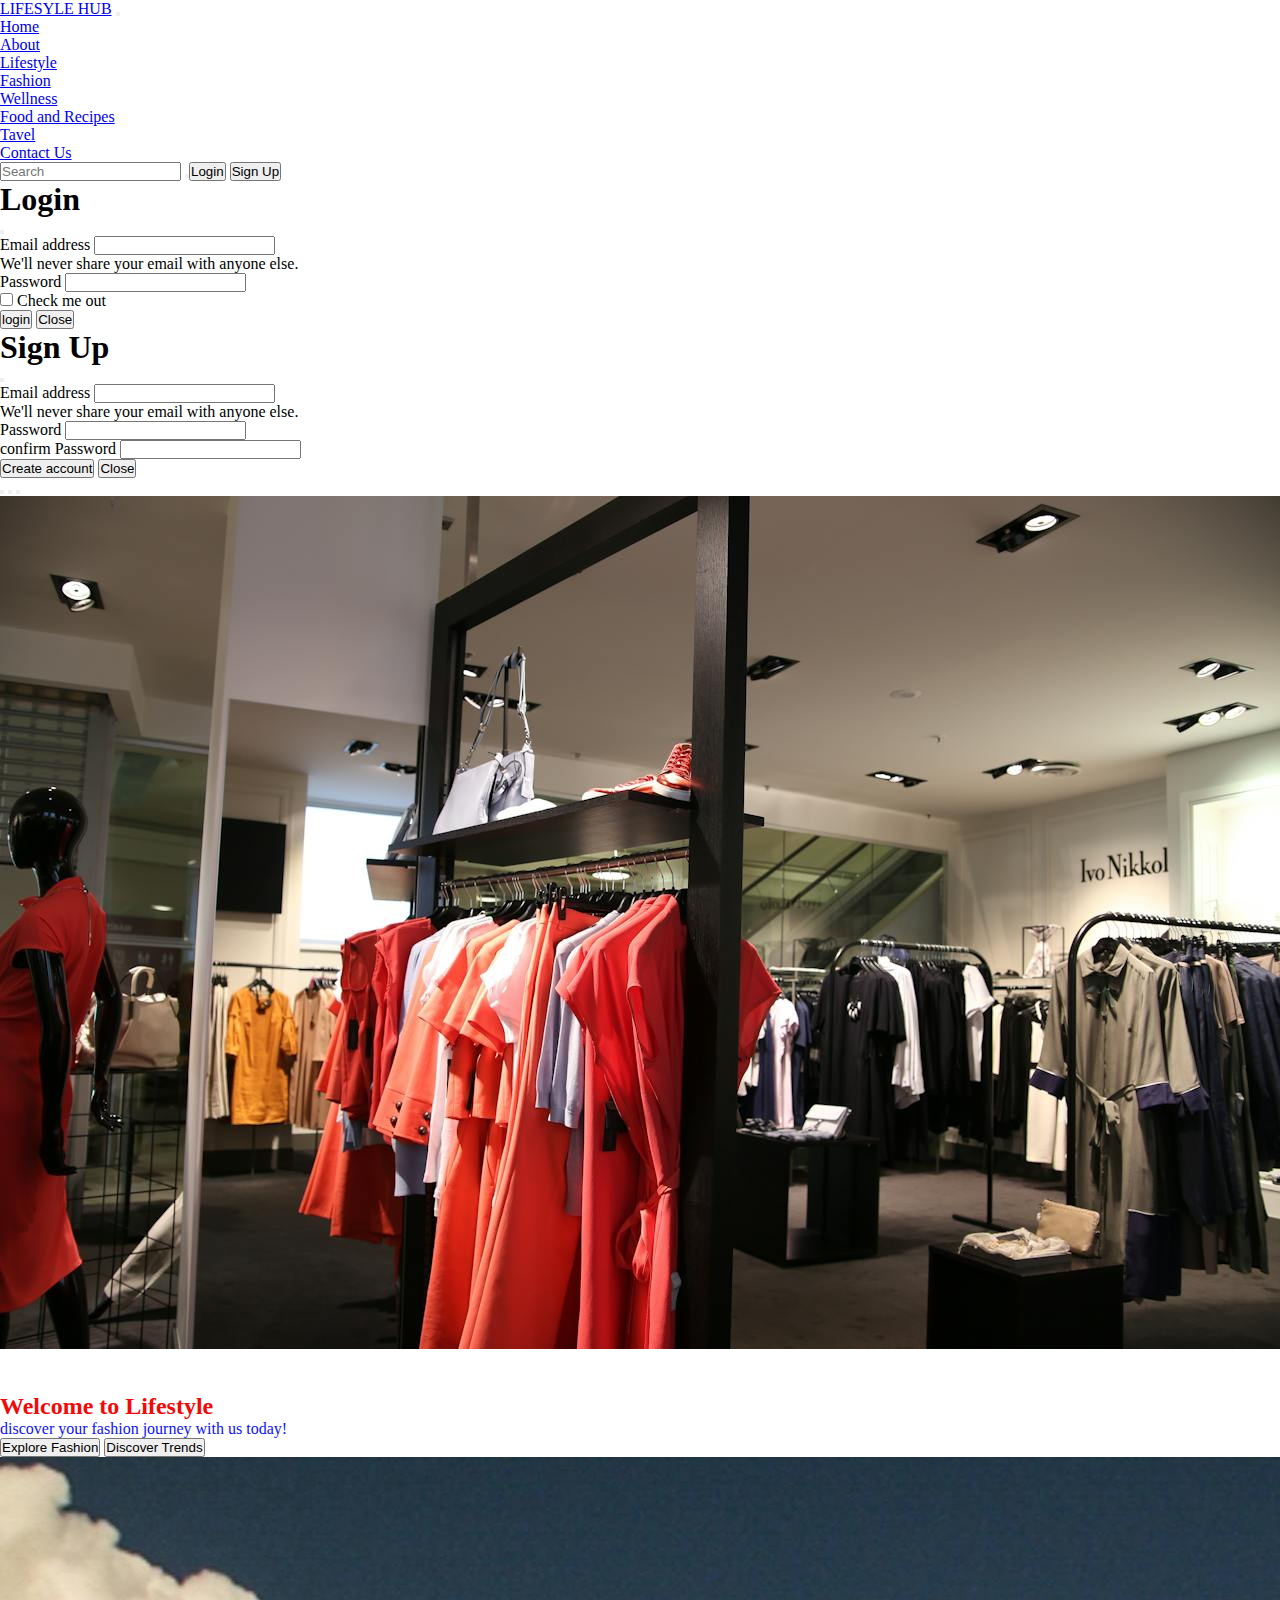
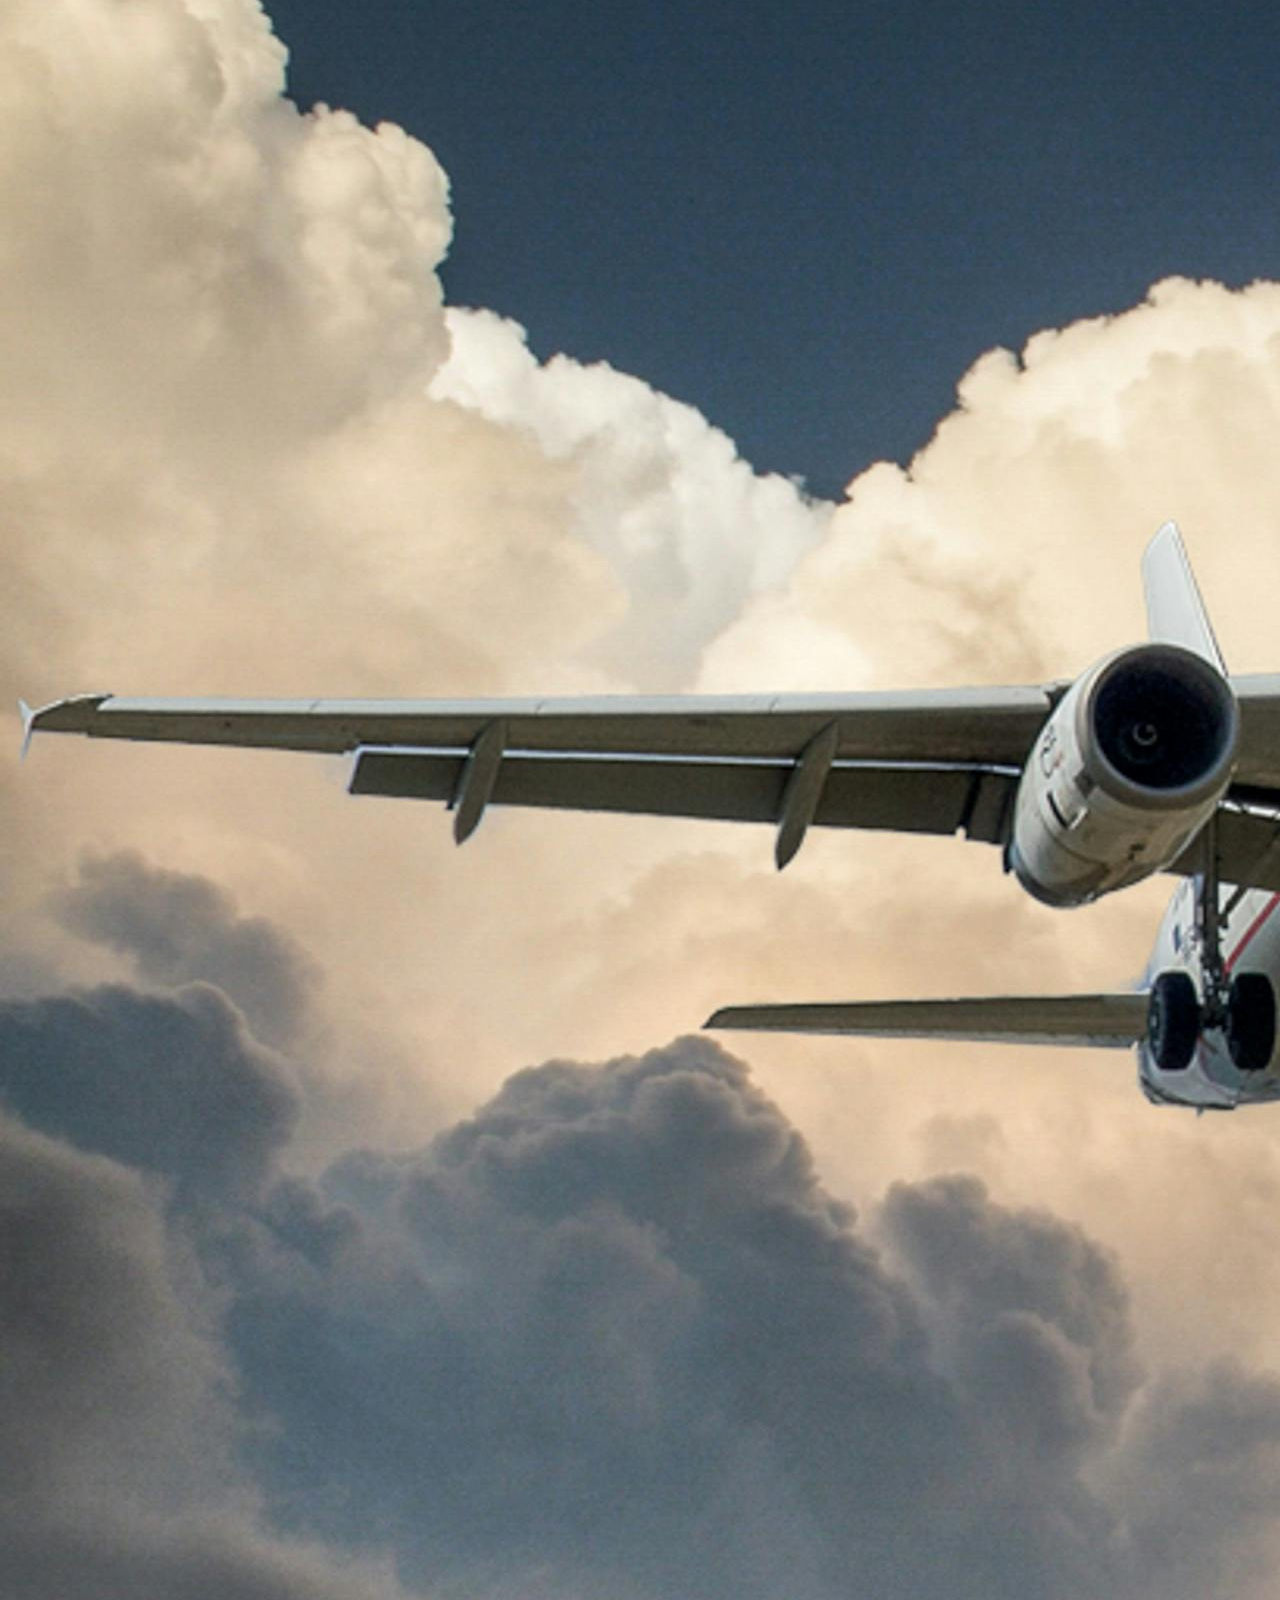
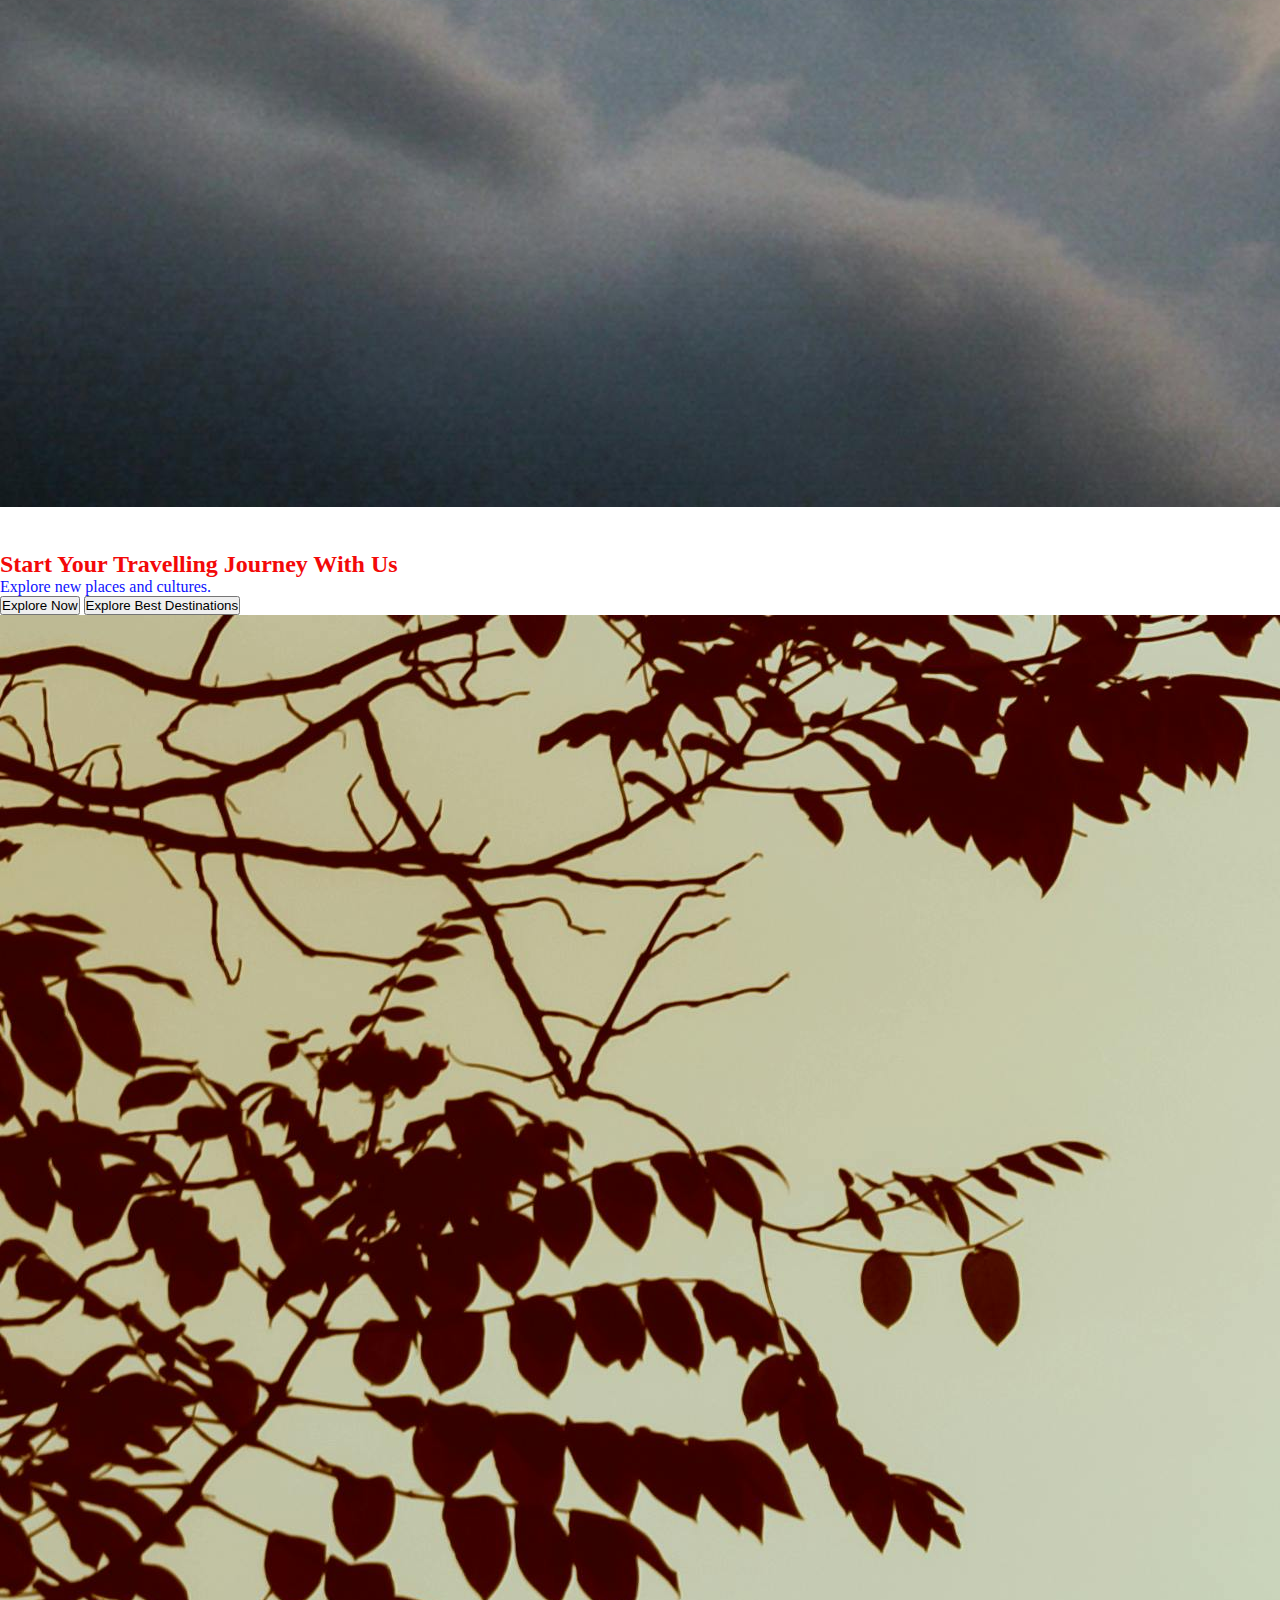
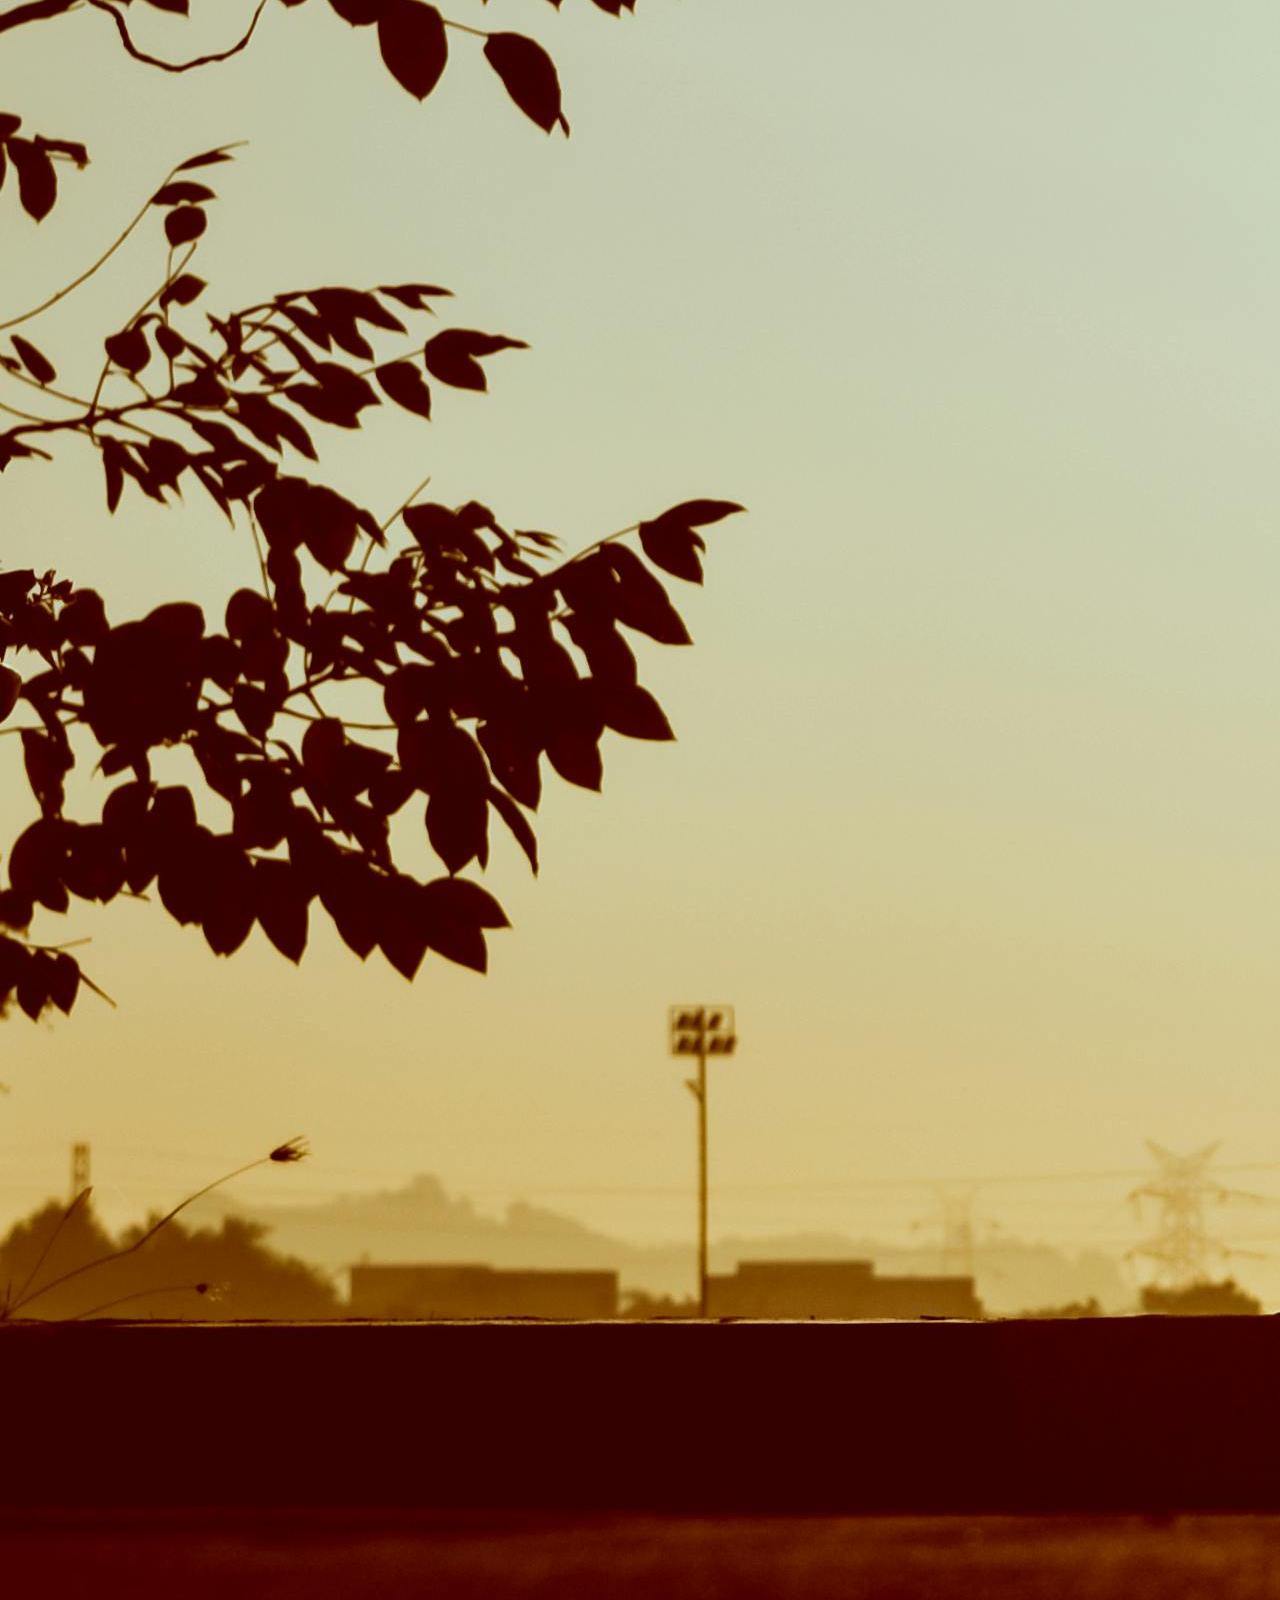
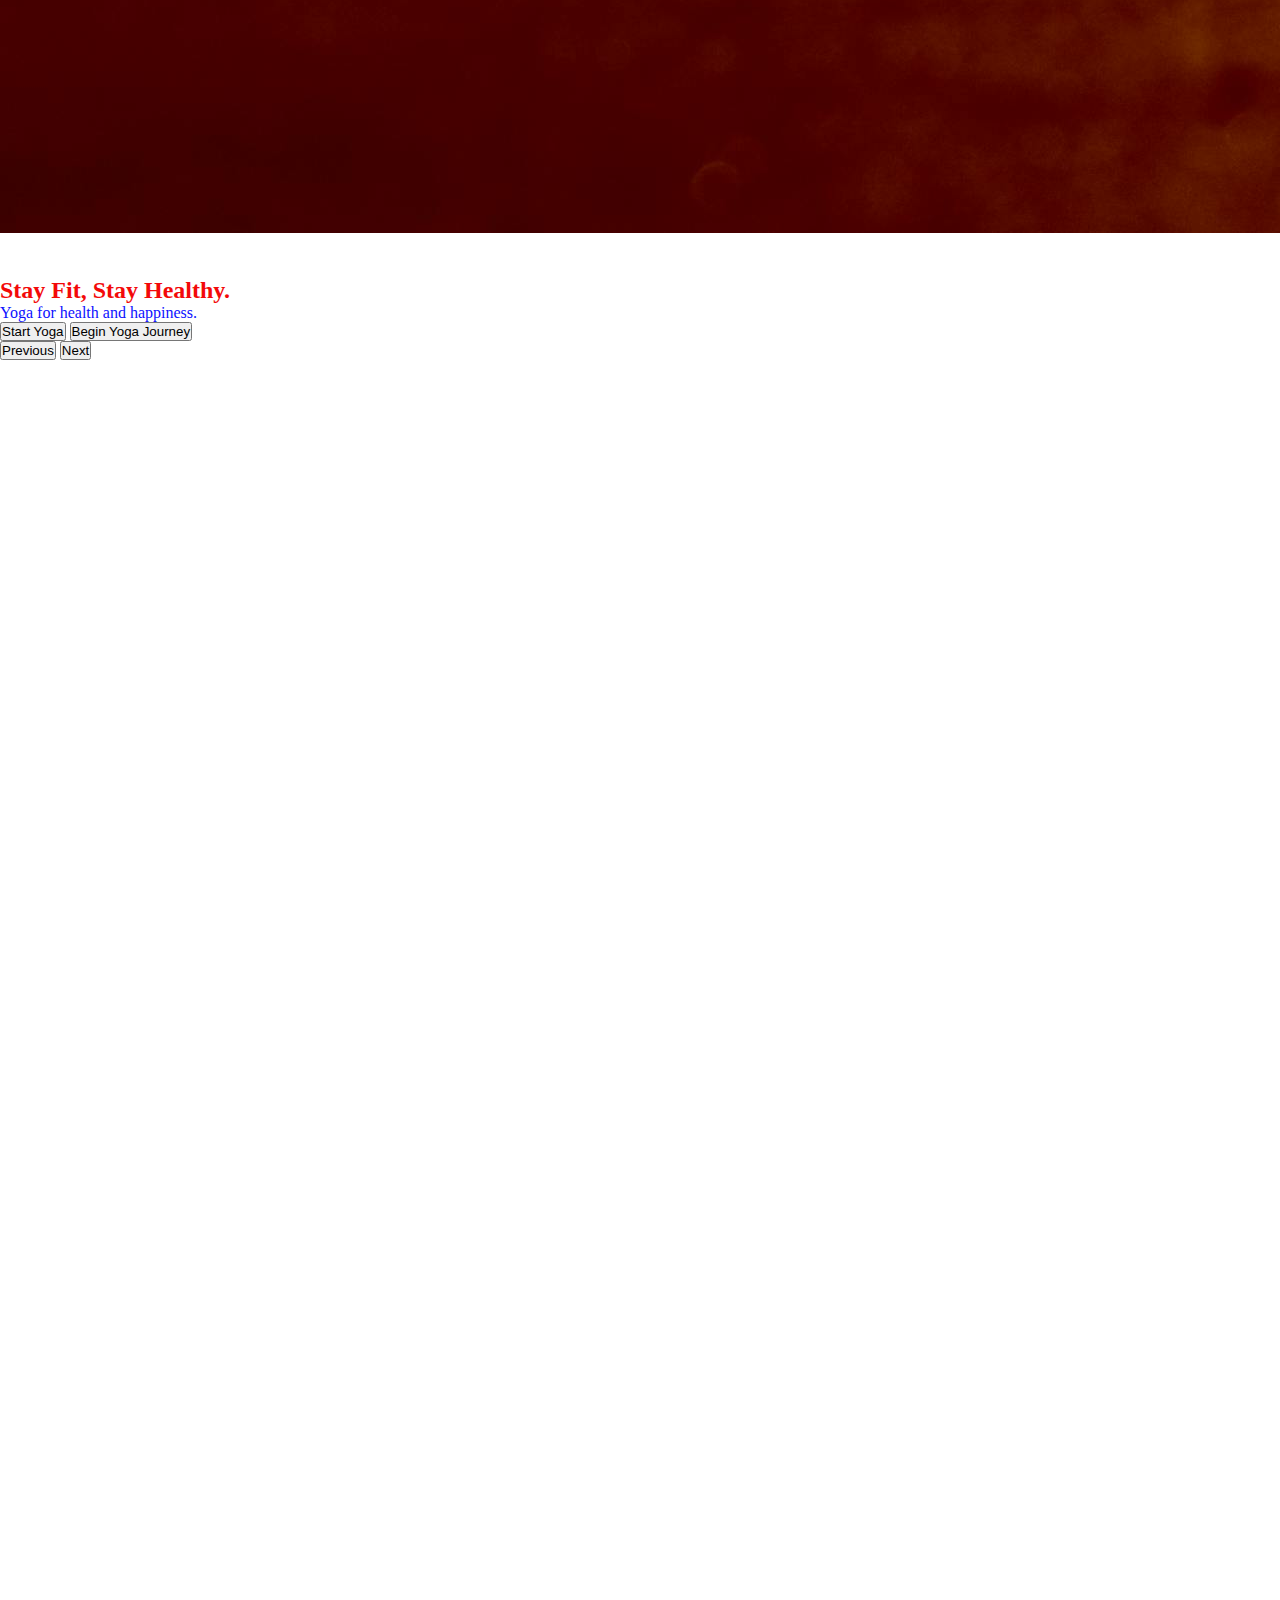
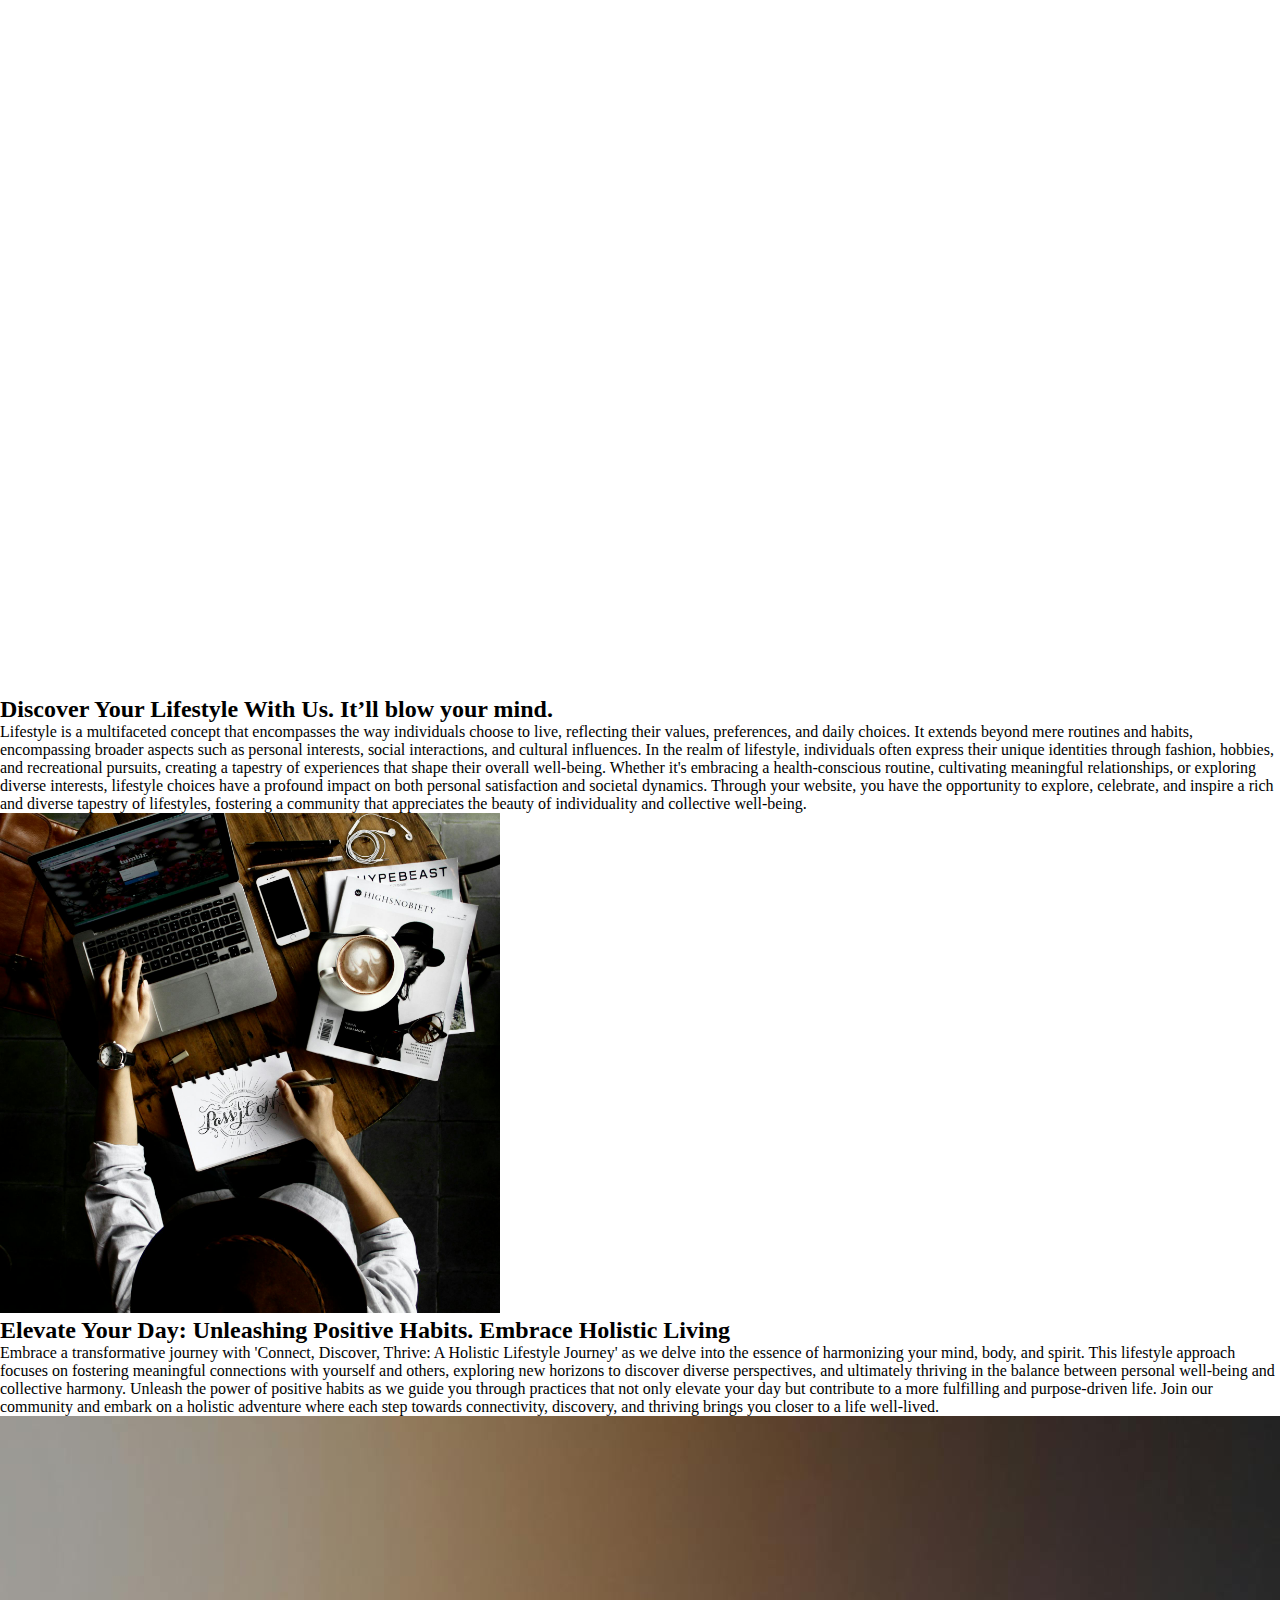
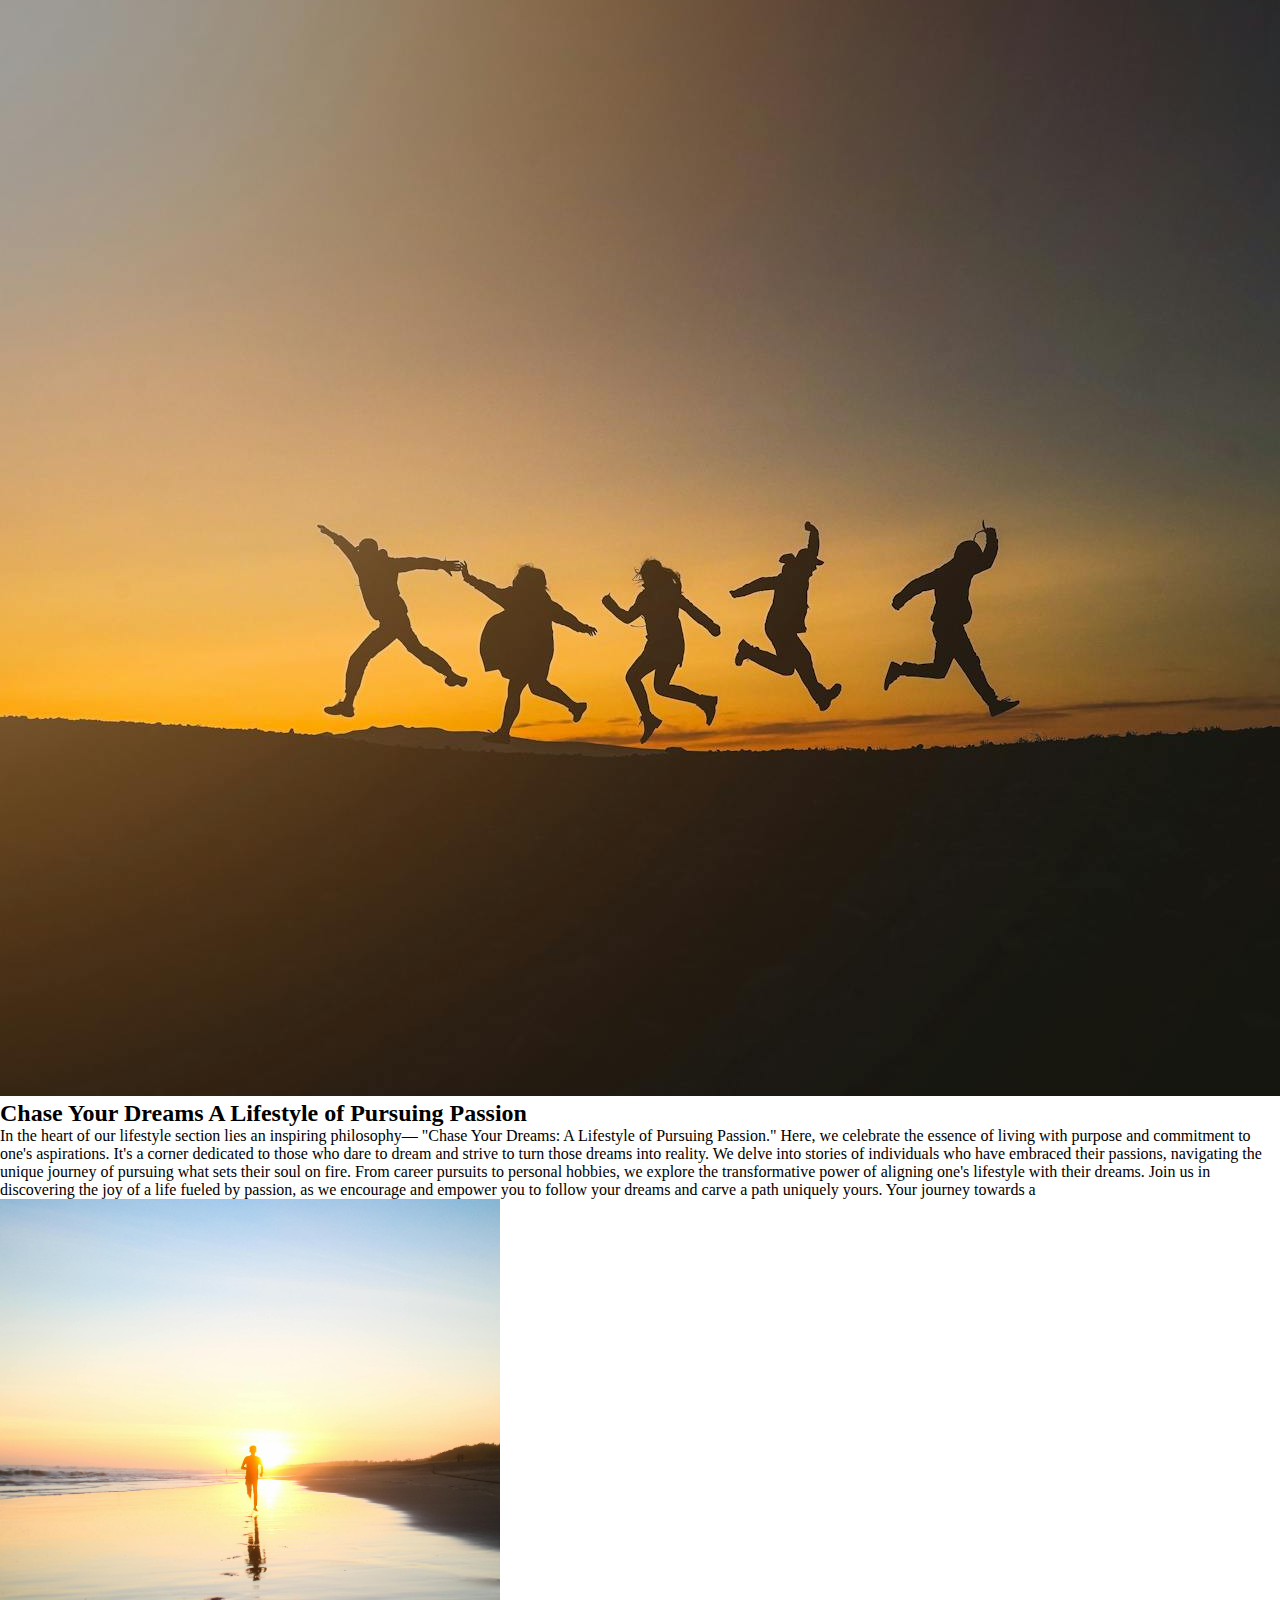
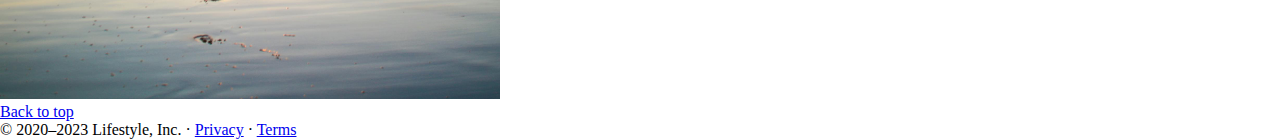
<file: index.html>
<!doctype html>
<html lang="en">

<head>
  <meta charset="utf-8">
  <meta name="viewport" content="width=device-width, initial-scale=1">
  <title>My Lifestyle</title>
  <link href="https://cdn.jsdelivr.net/npm/bootstrap@5.3.2/dist/css/bootstrap.min.css" rel="stylesheet"
    integrity="sha384-T3c6CoIi6uLrA9TneNEoa7RxnatzjcDSCmG1MXxSR1GAsXEV/Dwwykc2MPK8M2HN" crossorigin="anonymous">
  <link rel="stylesheet" href="index.css">
  <link href="https://unpkg.com/aos@2.3.1/dist/aos.css" rel="stylesheet">
</head>

<body>
  <nav class="navbar navbar-expand-lg navbar-dark bg-dark">

    <div class="container-fluid">
      <a class="navbar-brand" href="/preet/">LIFESYLE HUB</a>
      <button class="navbar-toggler" type="button" data-bs-toggle="collapse" data-bs-target="#navbarSupportedContent"
        aria-controls="navbarSupportedContent" aria-expanded="false" aria-label="Toggle navigation">
        <span class="navbar-toggler-icon"></span>
      </button>
      <div class="collapse navbar-collapse" id="navbarSupportedContent">
        <ul class="navbar-nav me-auto mb-2 mb-lg-0">
          <li class="nav-item active">
            <a class="nav-link " aria-current="page" href="/preet">Home</a>
          </li>
          <li class="nav-item ">
            <a class="nav-link" href="/preet/about.html">About</a>
          </li>
          <li class="nav-item dropdown">
            <a class="nav-link dropdown-toggle" href="#" role="button" data-bs-toggle="dropdown" aria-expanded="false">
              Lifestyle
            </a>
            <ul class="dropdown-menu">
              <li><a class="dropdown-item" href="#">Fashion</a></li>
              <li><a class="dropdown-item" href="#">Wellness</a></li>
              <li><a class="dropdown-item" href="#">Food and Recipes</a></li>
              <li><a class="dropdown-item" href="#">Tavel</a></li>
            </ul>
          </li>
          <li class="nav-item">
            <a class="nav-link" href="/preet/contact .html">Contact Us</a>
          </li>
        </ul>
        <form class="d-flex" role="search mt-4">
          <input class="form-control me-2" type="search" placeholder="Search" aria-label="Search">
          <button class="btn btn-outline-light" type="submit"style="color: white;>Search</button>
        </form>
        <div class="mx-2">
          <button class=" btn btn-danger" data-bs-toggle="modal" data-bs-target="#loginModal">Login</button>
          <button class=" btn btn-danger" data-bs-toggle="modal" data-bs-target="#signupModal">Sign Up</button>
        </div>
      </div>
    </div>
  </nav>
  <!-- login -->
  <div class="modal fade" id="loginModal" tabindex="-1" aria-labelledby="loginModalLabel" aria-hidden="true">
    <div class="modal-dialog">
      <div class="modal-content">
        <div class="modal-header">
          <h1 class="modal-title fs-5" id="loginModalLabel">Login</h1>
          <button type="button" class="btn-close" data-bs-dismiss="modal" aria-label="Close"></button>
        </div>
        <div class="modal-body">
          <form>
            <div class="mb-3">
              <label for="exampleInputEmail1" class="form-label">Email address</label>
              <input type="email" class="form-control" id="exampleInputEmail1" aria-describedby="emailHelp">
              <div id="emailHelp" class="form-text">We'll never share your email with anyone else.</div>
            </div>
            <div class="mb-3">
              <label for="exampleInputPassword1" class="form-label">Password</label>
              <input type="password" class="form-control" id="exampleInputPassword1">
            </div>
            <div class="mb-3 form-check">
              <input type="checkbox" class="form-check-input" id="exampleCheck1">
              <label class="form-check-label" for="exampleCheck1">Check me out</label>
            </div>
            <button type="login" class="btn btn-primary" >login</button>
            <button type="button" class="btn btn-danger" data-bs-dismiss="modal">Close</button>
          </form>
        </div>
      </div>
    </div>
  </div>


  <!-- signup -->
  <div class="modal fade" id="signupModal" tabindex="-1" aria-labelledby="signupModalLabel" aria-hidden="true">
    <div class="modal-dialog">
      <div class="modal-content">
        <div class="modal-header">
          <h1 class="modal-title fs-5" id="signupModalLabel">Sign Up</h1>
          <button type="button" class="btn-close" data-bs-dismiss="modal" aria-label="Close"></button>
        </div>
        <div class="modal-body">
          <form>
            <div class="mb-3">
              <label for="exampleInputEmail1" class="form-label">Email address</label>
              <input type="email" class="form-control" id="exampleInputEmail1" aria-describedby="emailHelp">
              <div id="emailHelp" class="form-text">We'll never share your email with anyone else.</div>
            </div>
            <div class="mb-3">
              <label for="exampleInputPassword1" class="form-label">Password</label>
              <input type="password" class="form-control" id="exampleInputPassword1">
            </div>
            <div class="mb-3">
              <label for="exampleInputPassword1" class="form-label"> confirm Password</label>
              <input type="cpassword" class="form-control" id="exampleInputPassword1">
            </div>
            <button type="submit" class="btn btn-primary">Create account</button>
            <button type="button" class="btn btn-danger" data-bs-dismiss="modal">Close</button>
          </form>
        </div>
      </div>
    </div>
  </div>



  <div id="carouselExampleCaptions" class="carousel slide">
    <div class="carousel-indicators">
      <button type="button" data-bs-target="#carouselExampleCaptions" data-bs-slide-to="0" class="active"
        aria-current="true" aria-label="Slide 1"></button>
      <button type="button" data-bs-target="#carouselExampleCaptions" data-bs-slide-to="1"
        aria-label="Slide 2"></button>
      <button type="button" data-bs-target="#carouselExampleCaptions" data-bs-slide-to="2"
        aria-label="Slide 3"></button>
    </div>
    <div class="carousel-inner ">
      <div class="carousel-item active justify-content-center ">
        <img src="fashion.jpg" class="d-block w-100" alt="...">
        <div class="carousel-caption d-none d-md-block">
          <h2>Welcome to Lifestyle</h2>
          <p>discover your fashion journey with us today!</p>
          <button type="button" class="btn btn-primary">Explore Fashion</button>
          <button type="button" class="btn btn-success">Discover Trends</button>
        </div>
      </div>
      <div class="carousel-item">
        <img src="image3.jpg" class="d-block w-100" alt="...">
        <div class="carousel-caption d-none d-md-block">
          <h2>Start Your Travelling Journey With Us</h2>
          <p>Explore new places and cultures.</p>
          <button type="button" class="btn btn-primary">Explore Now</button>
          <button type="button" class="btn btn-success">Explore Best Destinations </button>
        </div>
      </div>
      <div class="carousel-item">
        <img src="yoga.jpg" class="d-block w-100" alt="...">
        <div class="carousel-caption d-none d-md-block">
          <h2>Stay Fit, Stay Healthy.</h2>
          <p>Yoga for health and happiness.</p>
          <button type="button" class="btn btn-primary">Start Yoga</button>
          <button type="button" class="btn btn-success"> Begin Yoga Journey</button>


        </div>
      </div>
    </div>
    <button class="carousel-control-prev" type="button" data-bs-target="#carouselExampleCaptions" data-bs-slide="prev">
      <span class="carousel-control-prev-icon" aria-hidden="true"></span>
      <span class="visually-hidden">Previous</span>
    </button>
    <button class="carousel-control-next" type="button" data-bs-target="#carouselExampleCaptions" data-bs-slide="next">
      <span class="carousel-control-next-icon" aria-hidden="true"></span>
      <span class="visually-hidden">Next</span>
    </button>
  </div>
  <div class="container my-4">
    <div class="row mb-2">
      <div class="col-md-6">
        <div data-aos="zoom-in-right">
        <div class="row g-0 border rounded overflow-hidden flex-md-row mb-4 shadow-sm h-md-250 position-relative">
          <div class="col p-4 d-flex flex-column position-static">
            <strong class="d-inline-block mb-2 text-primary-emphasis">World</strong>
            <h3 class="mb-0">Discover Trends</h3>
            <div class="mb-1 text-body-secondary">Nov 12</div>
            <p class="card-text mb-auto">Indulge in timeless elegance. Discover curated styles that reflect your
              personality, celebrating fashion as a form of self-expression. Elevate your wardrobe.</p>
            <a href="#" class="icon-link gap-1 icon-link-hover stretched-link">
              Continue reading
              <svg class="bi">
                <use xlink:href="#chevron-right"></use>
              </svg>
            </a>
          </div>
          <div class="col-auto d-none d-lg-block">
            <img class="bd-placeholder-img" width="200" height="250" src="fashion.jpg" alt="">
          </div>
        </div>
       </div>
      </div>
    
      <div class="col-md-6">
        <div data-aos="zoom-in-left">
        <div class="row g-0 border rounded overflow-hidden flex-md-row mb-4 shadow-sm h-md-250 position-relative">
          <div class="col p-4 d-flex flex-column position-static">
            <strong class="d-inline-block mb-2 text-success-emphasis">TRAVEL</strong>
            <h3 class="mb-0">Start Your Journey</h3>
            <div class="mb-1 text-body-secondary">Nov 12</div>

            <p class="mb-auto">Embark on adventures, explore diverse cultures, and create unforgettable memories as you
              wander through fascinating destinations. Your journey begins now.
              content.</p>
            <a href="#" class="icon-link gap-1 icon-link-hover stretched-link">
              Continue reading
              <svg class="bi">
                <use xlink:href="#chevron-right"></use>
              </svg>
            </a>
          </div>

          <div class="col-auto d-none d-lg-block">
            <img class="bd-placeholder-img" width="200" height="250" src="image3.jpg" alt="">
          </div>
        </div>
       </div>
      </div>
    </div>
    <div class="container my-4">
      <div class="row mb-2">
        <div class="col-md-6">
          <div data-aos="zoom-in-right">
          <div class="row g-0 border rounded overflow-hidden flex-md-row mb-4 shadow-sm h-md-250 position-relative">
            <div class="col p-4 d-flex flex-column position-static">
              <strong class="d-inline-block mb-2 text-primary-emphasis">YOGA</strong>
              <h3 class="mb-0">Start Yoga</h3>
              <div class="mb-1 text-body-secondary">Nov 12</div>
              <p class="card-text mb-auto">Yoga brings peace within. Connect mind and body, find tranquility, and
                embrace the journey to holistic well-being. Start your practice today.</p>
              <a href="#" class="icon-link gap-1 icon-link-hover stretched-link">
                Continue reading
                <svg class="bi">
                  <use xlink:href="#chevron-right"></use>
                </svg>
              </a>
            </div>
            <div class="col-auto d-none d-lg-block">
              <img class="bd-placeholder-img" width="200" height="250" src="exercise.jpg" alt="">
            </div>
          </div>
         </div>
        </div>
        <div class="col-md-6">
          <div data-aos="zoom-in-left">
          <div class="row g-0 border rounded overflow-hidden flex-md-row mb-4 shadow-sm h-md-250 position-relative">
            <div class="col p-4 d-flex flex-column position-static">
              <strong class="d-inline-block mb-2 text-success-emphasis">FOOD</strong>
              <h3 class="mb-0">Discover Delicious Food and Recipes Here.</h3>
              <div class="mb-1 text-body-secondary">Nov 12</div>

              <p class="mb-auto">Explore delightful recipes, indulge in flavors, and elevate your cooking skills. Join
                us on a culinary journey of joy and taste.
                content.</p>
              <a href="#" class="icon-link gap-1 icon-link-hover stretched-link">
                Continue reading
                <svg class="bi">
                  <use xlink:href="#chevron-right"></use>
                </svg>
              </a>
            </div>
            <div class="col-auto d-none d-lg-block">
              <img class="bd-placeholder-img" width="200" height="250" src="food.jpg" alt="">
            </div>
          </div>
         </div>
        </div>
      </div>
      
       <div class="container">  
        <div class="row featurette  d-flex justify-content-center align-items-center my-4">
          <div class="col-md-7 order-md-2">
            <h2 class="featurette-heading fw-normal lh-1">Discover Your Lifestyle With Us. <span class="text-body-secondary">It’ll blow your mind.</span></h2>
            <p class="lead ">Lifestyle is a multifaceted concept that encompasses the way individuals choose to live,
              reflecting their values, preferences, and daily choices. It extends beyond mere routines and habits,
              encompassing broader aspects such as personal interests, social interactions, and cultural influences. In
              the realm of lifestyle, individuals often express their unique identities through fashion, hobbies, and
              recreational pursuits, creating a tapestry of experiences that shape their overall well-being. Whether
              it's embracing a health-conscious routine, cultivating meaningful relationships, or exploring diverse
              interests, lifestyle choices have a profound impact on both personal satisfaction and societal dynamics.
              Through your website, you have the opportunity to explore, celebrate, and inspire a rich and diverse
              tapestry of lifestyles, fostering a community that appreciates the beauty of individuality and collective
              well-being.</p>
          </div>
          <div class="col-md-5 order-md-1 ">
            <img class="bd-placeholder-img bd-placeholder-img-lg featurette-image img-fluid mx-auto" width="500" height="500"  src="lifestyle.jpg" alt="">
           
          </div>
        </div>
        <div class="row featurette  d-flex justify-content-center align-items-center">
          <div class="col-md-7 my-4 ">
            <h2 class="featurette-heading fw-normal lh-1">Elevate Your Day: Unleashing Positive Habits. <span class="text-body-secondary">Embrace Holistic Living</span></h2>
            <p class="lead">Embrace a transformative journey with 'Connect, Discover, Thrive: A Holistic Lifestyle Journey' as we delve into the essence of harmonizing your mind, body, and spirit. This lifestyle approach focuses on fostering meaningful connections with yourself and others, exploring new horizons to discover diverse perspectives, and ultimately thriving in the balance between personal well-being and collective harmony. Unleash the power of positive habits as we guide you through practices that not only elevate your day but contribute to a more fulfilling and purpose-driven life. Join our community and embark on a holistic adventure where each step towards connectivity, discovery, and thriving brings you closer to a life well-lived.</p>
          </div>
          <div class="col-md-5">
            <img class="bd-placeholder-img bd-placeholder-img-lg featurette-image img-fluid mx-auto"   src="2.jpg" alt="">
           
          </div>
          <div class="row featurette  d-flex justify-content-center align-items-center">
            <div class="col-md-7 order-md-2 my-4">
              <h2 class="featurette-heading fw-normal lh-1">Chase Your Dreams <span class="text-body-secondary">A Lifestyle of Pursuing Passion</span></h2>
              <p class="lead">In the heart of our lifestyle section lies an inspiring philosophy— "Chase Your Dreams: A Lifestyle of Pursuing Passion." Here, we celebrate the essence of living with purpose and commitment to one's aspirations. It's a corner dedicated to those who dare to dream and strive to turn those dreams into reality. We delve into stories of individuals who have embraced their passions, navigating the unique journey of pursuing what sets their soul on fire. From career pursuits to personal hobbies, we explore the transformative power of aligning one's lifestyle with their dreams. Join us in discovering the joy of a life fueled by passion, as we encourage and empower you to follow your dreams and carve a path uniquely yours. Your journey towards a </p>
            </div>
            <div class="col-md-5 order-md-1">
               <img class="bd-placeholder-img bd-placeholder-img-lg featurette-image img-fluid mx-auto" width="500" height="500"  src="dream2.jpg" alt="">
           
            </div>
       </div>
       <footer class="container"> 
        <p class="float-end"><a href="#">Back to top</a></p>
        <p>© 2020–2023 Lifestyle, Inc. · <a href="#">Privacy</a> · <a href="#">Terms</a></p>
      </footer>
        


      <script src="https://cdn.jsdelivr.net/npm/bootstrap@5.3.2/dist/js/bootstrap.bundle.min.js"
        integrity="sha384-C6RzsynM9kWDrMNeT87bh95OGNyZPhcTNXj1NW7RuBCsyN/o0jlpcV8Qyq46cDfL"
        crossorigin="anonymous"></script>
        <script src="https://unpkg.com/aos@2.3.1/dist/aos.js"></script>
        <script>
          AOS.init();
        </script>
</body>

</html>
</file>
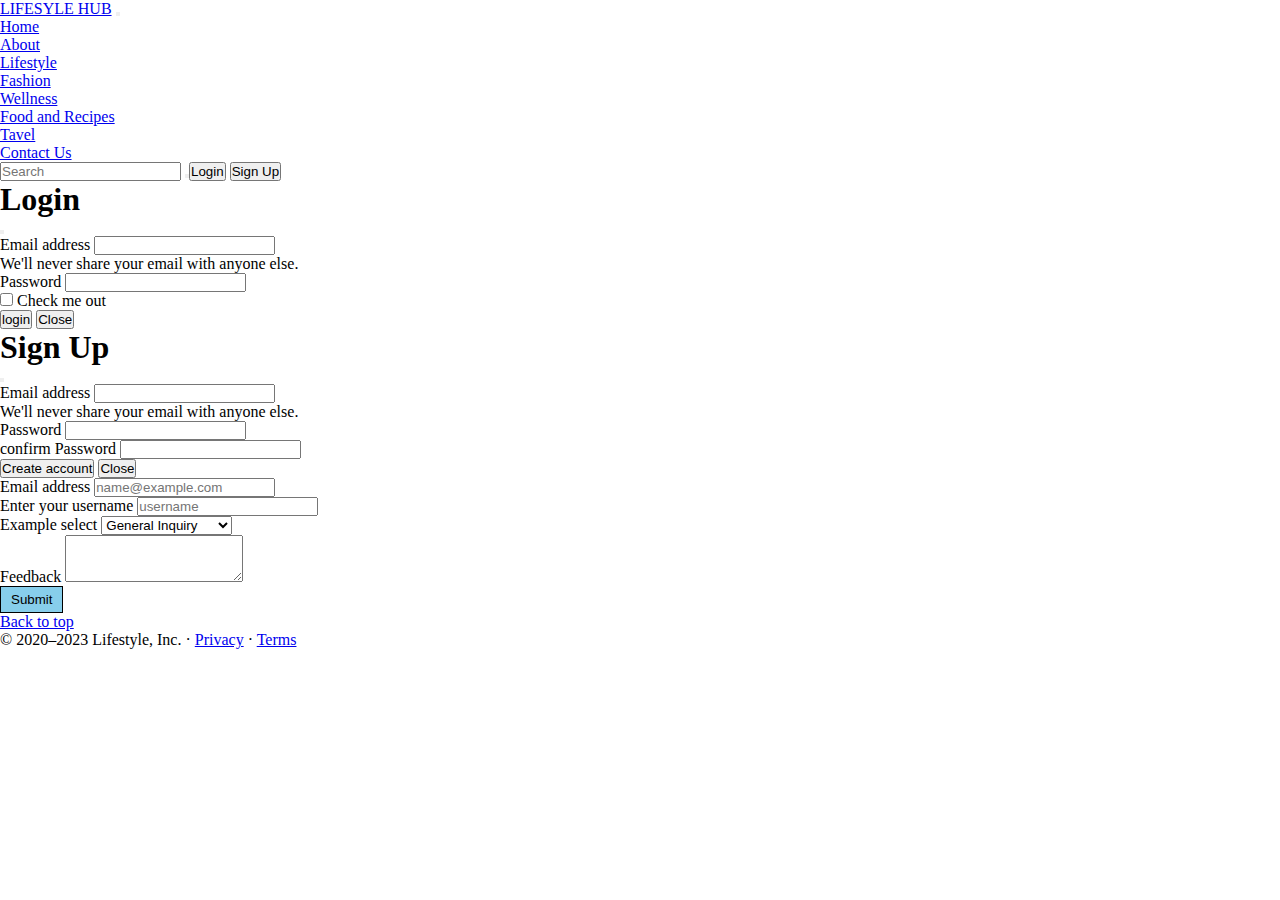
<file: contact .html>
<!doctype html>
<html lang="en">

<head>
    <meta charset="utf-8">
    <meta name="viewport" content="width=device-width, initial-scale=1">
    <title>contact</title>
    <link href="https://cdn.jsdelivr.net/npm/bootstrap@5.3.2/dist/css/bootstrap.min.css" rel="stylesheet"
        integrity="sha384-T3c6CoIi6uLrA9TneNEoa7RxnatzjcDSCmG1MXxSR1GAsXEV/Dwwykc2MPK8M2HN" crossorigin="anonymous">
    <link rel="stylesheet" href="index.css">
</head>

<body>
    <nav class="navbar navbar-expand-lg navbar-dark bg-dark">

        <div class="container-fluid">
            <a class="navbar-brand" href="/lifestyle hubbootstrap">LIFESYLE HUB</a>
            <button class="navbar-toggler" type="button" data-bs-toggle="collapse"
                data-bs-target="#navbarSupportedContent" aria-controls="navbarSupportedContent" aria-expanded="false"
                aria-label="Toggle navigation">
                <span class="navbar-toggler-icon"></span>
            </button>
            <div class="collapse navbar-collapse" id="navbarSupportedContent">
                 <ul class="navbar-nav me-auto mb-2 mb-lg-0">
          <li class="nav-item active">
            <a class="nav-link " aria-current="page" href="/preet">Home</a>
          </li>
          <li class="nav-item ">
            <a class="nav-link" href="/preet/about.html">About</a>
          </li>
          <li class="nav-item dropdown">
            <a class="nav-link dropdown-toggle" href="#" role="button" data-bs-toggle="dropdown" aria-expanded="false">
              Lifestyle
            </a>
            <ul class="dropdown-menu">
              <li><a class="dropdown-item" href="#">Fashion</a></li>
              <li><a class="dropdown-item" href="#">Wellness</a></li>
              <li><a class="dropdown-item" href="#">Food and Recipes</a></li>
              <li><a class="dropdown-item" href="#">Tavel</a></li>
            </ul>
          </li>
          <li class="nav-item">
            <a class="nav-link" href="/preet/contact .html">Contact Us</a>
          </li>
        </ul>
                <form class="d-flex" role="search">
                    <input class="form-control me-2" type="search" placeholder="Search" aria-label="Search">
                    <button class="btn btn-outline-light" type="submit"style="color: white;>Search</button>
                </form>
                <div class="mx-2">
                    <button class=" btn btn-danger" data-bs-toggle="modal" data-bs-target="#loginModal">Login</button>
                    <button class=" btn btn-danger" data-bs-toggle="modal" data-bs-target="#signupModal">Sign Up</button>
                  </div>
            </div>
        </div>
    </nav>
    <!-- login -->
  <div class="modal fade" id="loginModal" tabindex="-1" aria-labelledby="loginModalLabel" aria-hidden="true">
    <div class="modal-dialog">
      <div class="modal-content">
        <div class="modal-header">
          <h1 class="modal-title fs-5" id="loginModalLabel">Login</h1>
          <button type="button" class="btn-close" data-bs-dismiss="modal" aria-label="Close"></button>
        </div>
        <div class="modal-body">
          <form>
            <div class="mb-3">
              <label for="exampleInputEmail1" class="form-label">Email address</label>
              <input type="email" class="form-control" id="exampleInputEmail1" aria-describedby="emailHelp">
              <div id="emailHelp" class="form-text">We'll never share your email with anyone else.</div>
            </div>
            <div class="mb-3">
              <label for="exampleInputPassword1" class="form-label">Password</label>
              <input type="password" class="form-control" id="exampleInputPassword1">
            </div>
            <div class="mb-3 form-check">
              <input type="checkbox" class="form-check-input" id="exampleCheck1">
              <label class="form-check-label" for="exampleCheck1">Check me out</label>
            </div>
            <button type="login" class="btn btn-primary">login</button>
            <button type="button" class="btn btn-danger" data-bs-dismiss="modal">Close</button>
          </form>
        </div>
      </div>
    </div>
  </div>


  <!-- signup -->
  <div class="modal fade" id="signupModal" tabindex="-1" aria-labelledby="signupModalLabel" aria-hidden="true">
    <div class="modal-dialog">
      <div class="modal-content">
        <div class="modal-header">
          <h1 class="modal-title fs-5" id="signupModalLabel">Sign Up</h1>
          <button type="button" class="btn-close" data-bs-dismiss="modal" aria-label="Close"></button>
        </div>
        <div class="modal-body">
          <form>
            <div class="mb-3">
              <label for="exampleInputEmail1" class="form-label">Email address</label>
              <input type="email" class="form-control" id="exampleInputEmail1" aria-describedby="emailHelp">
              <div id="emailHelp" class="form-text">We'll never share your email with anyone else.</div>
            </div>
            <div class="mb-3">
              <label for="exampleInputPassword1" class="form-label">Password</label>
              <input type="password" class="form-control" id="exampleInputPassword1">
            </div>
            <div class="mb-3">
              <label for="exampleInputPassword1" class="form-label"> confirm Password</label>
              <input type="cpassword" class="form-control" id="exampleInputPassword1">
            </div>
            <button type="submit" class="btn btn-primary">Create account</button>
            <button type="button" class="btn btn-danger" data-bs-dismiss="modal">Close</button>
          </form>
        </div>
      </div>
    </div>
  </div>


    <div class="container my-4">
    <form>
        <div class="form-group">
          <label for="exampleFormControlInput1">Email address</label>
          <input type="email" class="form-control" id="exampleFormControlInput1" placeholder="name@example.com">
        </div>
        <div class="form-group">
          <label for="exampleFormControlSelect1">Enter your username</label>
         
          <input type="username" class="form-control" id="exampleFormControlInput1" placeholder="username">
        </div>
        <div class="form-group">
            <label for="exampleFormControlSelect1">Example select</label>
            <select class="form-control" id="exampleFormControlSelect1">
              <option>General Inquiry</option>
              <option>Technical Support</option>
              <option>Content Feedback</option>
            </select>
          </div>
        <div class="form-group">
          <label for="exampleFormControlTextarea1">Feedback</label>
          <textarea class="form-control" id="exampleFormControlTextarea1" rows="3"></textarea>
        </div>
      </form>
      <div class="btn">
          <button>submit</button>
      </div>
    </div>

 
    
    

   <footer class="container"> 
    <p class="float-end"><a href="#">Back to top</a></p>
    <p>© 2020–2023 Lifestyle, Inc. · <a href="#">Privacy</a> · <a href="#">Terms</a></p>
  </footer>

               
            


            <script src="https://cdn.jsdelivr.net/npm/bootstrap@5.3.2/dist/js/bootstrap.bundle.min.js"
                integrity="sha384-C6RzsynM9kWDrMNeT87bh95OGNyZPhcTNXj1NW7RuBCsyN/o0jlpcV8Qyq46cDfL"
                crossorigin="anonymous"></script>
</body>

</html>
</file>
<file: index.css>
*{

    margin: 0%;
    padding: 0%;
}

   

.carousel-inner{
 justify-content: center;  
}

.carousel-caption h2{
   color: rgb(243, 9, 9);
   scrollbar-highlight-color: rgb(190, 243, 0);
   margin-top: 40px;
}
.carousel-caption p{
    color: rgb(13, 17, 255);;
}
.row{
    border-color: black;
}
.featurette-heading{
    margin-right: 55px;
}
.carousel-inner{
    opacity: 40;
    transition: 0.6s;

}
 .btn{ 
   
   color: black;
   
}
.btn button{
    background-color:skyblue;
    border: .1px solid rgb(0, 0, 0);
    color: rgb(0, 0, 0);
       
     
     padding: 5px 10px;
     text-transform: capitalize;
  
}
</file>
